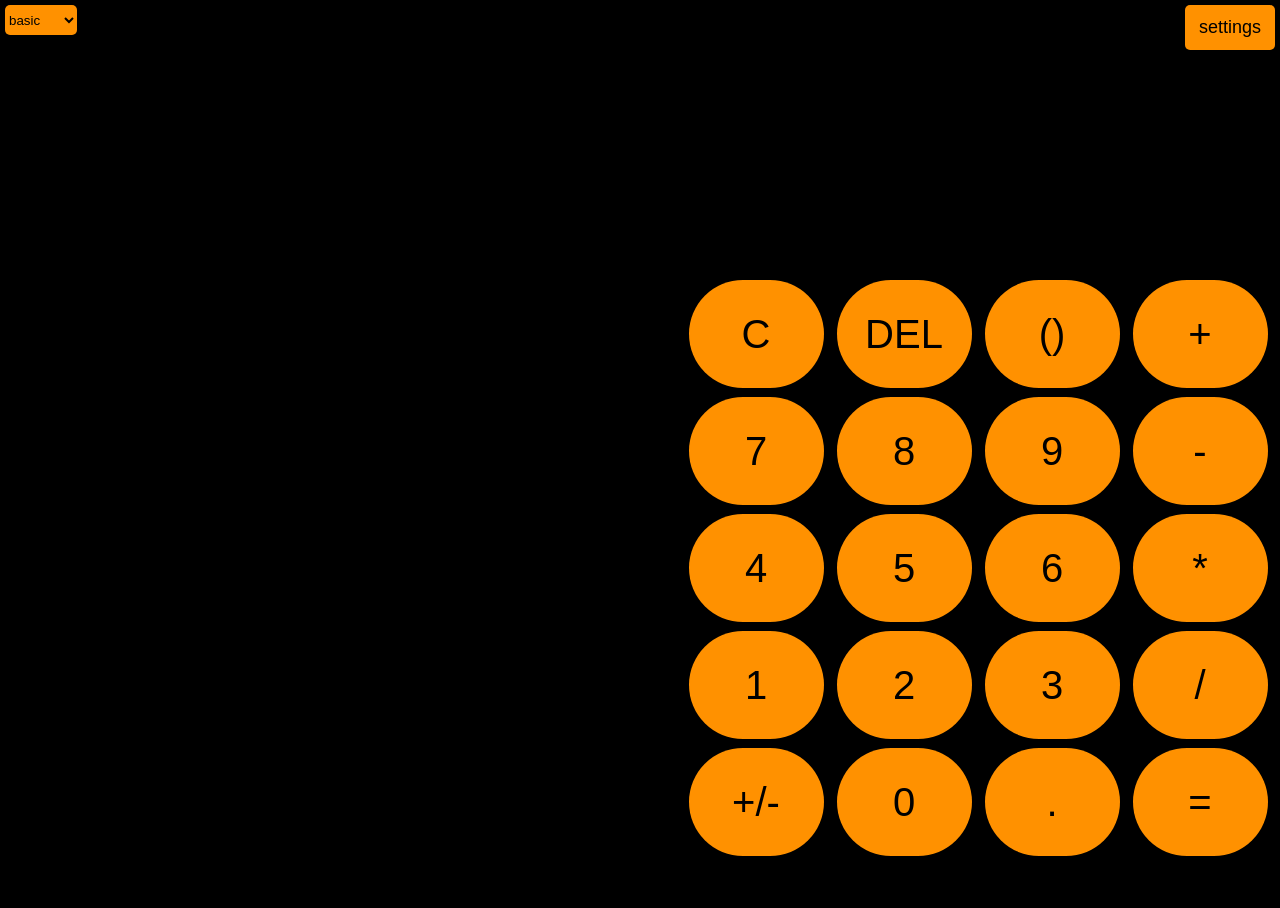
<file: index.html>
<!DOCTYPE html>
<html>

<head>
  <link rel="stylesheet" href="style.css">
</head>

<head>
  <title>Calculator</title>
</head>

<body style="background-color: rgb(0, 0, 0);" id="body">
  <select onchange="calculatorType(this.value)" class="calculatorType">
    <option value="basic" selected>basic</option>
    <option value="scientific">scientific</option>
  </select>
  <button onclick="openSettings()" class="settingButton">settings</button>
  <div id="display" class="text"></div>
  <div class="kaypad" id="kaypad">
    <button onclick="press('C')" class="button">C</button>
    <button onclick="press('DEL')" class="button">DEL</button>
    <button onclick="press('()')" class="button">()</button>
    <button onclick="press('+')" class="button">+</button>
    <h1></h1>
    <button onclick="press(7)" class="button">7</button>
    <button onclick="press(8)" class="button">8</button>
    <button onclick="press(9)" class="button">9</button>
    <button onclick="press('-')" class="button">-</button>
    <h1></h1>
    <button onclick="press(4)" class="button">4</button>
    <button onclick="press(5)" class="button">5</button>
    <button onclick="press(6)" class="button">6</button>
    <button onclick="press('*')" class="button">*</button>
    <h1></h1>
    <button onclick="press(1)" class="button">1</button>
    <button onclick="press(2)" class="button">2</button>
    <button onclick="press(3)" class="button">3</button>
    <button onclick="press('/')" class="button">/</button>
    <h1></h1>
    <button onclick="press('+/-')" class="button">+/-</button>
    <button onclick="press(0)" class="button">0</button>
    <button onclick="press('.')" class="button">.</button>
    <button onclick="press('=')" class="button">=</button>
  </div>
</body>
<script>
  let math = '';
  let lastChar = '';
  let lastNum = '';
  let bracketCount = [0];
  let absoluteCount = 0;
  let powerLayer = 0;
  let allowedKeys = ['0', '1', '2', '3', '4', '5', '6', '7', '8', '9', '+', '-', '*', '/', '.', 'Enter', 'Backspace'];
  let draggedButton = null;
  let potencialyDraggedButton = document.getElementsByClassName('buttonSet');
  document.getElementsByClassName('buttonSet').addEventListener('mousedown', (event) => {
    alert('test');
  });
  addEventListener('dragenter', (event) => {
    if (event.target.classList.contains('GhostButton')) {
    } else {
      return
    }
  });
  window.addEventListener('keydown', (event) => {
    if (allowedKeys.includes(event.key)) {
      if (event.key === 'Enter') {
        press('=');
      } else if (event.key === 'Backspace') {
        press('DEL');
      } else {
        press(event.key);
      }
    }
  });
  function openSettings() {
    document.getElementById('body').innerHTML = `
    <div class="grid">
    <div style="height: 2vh; grid-column: span 2;"></div>
    <button onclick="press('sqrt')" class="buttonSet">√</button>
    <button onclick="press('C')" class="buttonSet">C</button>
    <button onclick="press('DEL')" class="buttonSet">DEL</button>
    <button onclick="press('()')" class="buttonSet">()</button>
    <button onclick="press('+')" class="buttonSet">+</button>
    <button onclick="press('|')" class="buttonSet">|x|</button>
    <button onclick="press(7)" class="buttonSet">7</button>
    <button onclick="press(8)" class="buttonSet">8</button>
    <button onclick="press(9)" class="buttonSet">9</button>
    <button onclick="press('-')" class="buttonSet">-</button>
    <button onclick="press('^2')" class="buttonSet">x²</button>
    <button onclick="press(4)" class="buttonSet">4</button>
    <button onclick="press(5)" class="buttonSet">5</button>
    <button onclick="press(6)" class="buttonSet">6</button>
    <button onclick="press('*')" class="buttonSet">*</button>
    <button onclick="press('^3')" class ="buttonSet">x³</button>
    <button onclick="press(1)" class="buttonSet">1</button>
    <button onclick="press(2)" class="buttonSet">2</button>
    <button onclick="press(3)" class="buttonSet">3</button>
    <button onclick="press('/')" class="buttonSet">/</button>
    <button onclick="press('^y')" class="buttonSet">x<sup>y</sup></button>
    <button onclick="press('+/-')" class="buttonSet">+/-</button>
    <button onclick="press(0)" class="buttonSet">0</button>
    <button onclick="press('.')" class="buttonSet">.</button>
    <button onclick="press('=')" class="buttonSet">=</button>
    <h1></h1>
    <div style="height: 5vh; grid-column: span 2;"></div>
    </div>
    <h1 style='color=white;'>draggedButton</h1>
    <div class="ghostKeypad" id="kaypad">
      <button class="GhostButton" id="1.1"></button>
      <button class="GhostButton" id="1.2"></button>
      <button class="GhostButton" id="1.3"></button>
      <button class="GhostButton" id="1.4"></button>
      <button class="GhostButton" id="1.5"></button>
      <button class="GhostButton" id="1.6"></button>
      <button class="GhostButton" id="1.7"></button>
      <button class="GhostButton" id="1.8"></button>
      <button class="GhostButton" id="1.9"></button>
      <h1></h1>
      <button class="GhostButton" id="2.1"></button>
      <button class="GhostButton" id="2.2"></button>
      <button class="GhostButton" id="2.3"></button>
      <button class="GhostButton" id="2.4"></button>
      <button class="GhostButton" id="2.5"></button>
      <button class="GhostButton" id="2.6"></button>
      <button class="GhostButton" id="2.7"></button>
      <button class="GhostButton" id="2.8"></button>
      <button class="GhostButton" id="2.9"></button>
      <h1></h1>
      <button class="GhostButton" id="3.1"></button>
      <button class="GhostButton" id="3.2"></button>
      <button class="GhostButton" id="3.3"></button>
      <button class="GhostButton" id="3.4"></button>
      <button class="GhostButton" id="3.5"></button>
      <button class="GhostButton" id="3.6"></button>
      <button class="GhostButton" id="3.7"></button>
      <button class="GhostButton" id="3.8"></button>
      <button class="GhostButton" id="3.9"></button>
      <h1></h1>
      <button class="GhostButton" id="4.1"></button>
      <button class="GhostButton" id="4.2"></button>
      <button class="GhostButton" id="4.3"></button>
      <button class="GhostButton" id="4.4"></button>
      <button class="GhostButton" id="4.5"></button>
      <button class="GhostButton" id="4.6"></button>
      <button class="GhostButton" id="4.7"></button>
      <button class="GhostButton" id="4.8"></button>
      <button class="GhostButton" id="4.9"></button>
      <h1></h1>
      <button class="GhostButton" id="5.1"></button>
      <button class="GhostButton" id="5.2"></button>
      <button class="GhostButton" id="5.3"></button>
      <button class="GhostButton" id="5.4"></button>
      <button class="GhostButton" id="5.5"></button>
      <button class="GhostButton" id="5.6"></button>
      <button class="GhostButton" id="5.7"></button>
      <button class="GhostButton" id="5.8"></button>
      <button class="GhostButton" id="5.9"></button>`;
    let potencialyDraggedButton = document.getElementsByClassName('buttonSet');
    for (let i = 0; i < potencialyDraggedButton.length; i++) {
      potencialyDraggedButton[i].addEventListener('mousedown', (event) => {
        draggedButton = event.target;

      });
    }


    for (let i = 0; i < potencialyDraggedButton.length; i++) {
      potencialyDraggedButton[i].addEventListener('mousemove', (event) => {

        if (draggedButton) {
          // --- TRIK: Klonování pro podržení místa ---
          // Vytvoříme kopii tlačítka
          let clone = draggedButton.cloneNode(true);

          // Nastavíme klonu speciální ID, abychom ho pak našli, a zneviditelníme ho
          clone.id = 'drag-placeholder';
          clone.style.visibility = 'hidden';

          // Vložíme klon do mřížky přesně před původní tlačítko
          draggedButton.parentNode.insertBefore(clone, draggedButton);
          draggedButton.classList.add('inDrag');
          draggedButton.classList.remove('buttonSet');


          // Výpočet - bereme souřadnice z (event)
          let x = event.clientX - (draggedButton.offsetWidth / 2);
          let y = event.clientY - (draggedButton.offsetHeight / 2);

          draggedButton.style.transform = `translate(${x}px, ${y}px)`;
        }
      });

    };

    window.addEventListener('mouseup', (event) => {
      if (!draggedButton) return;
      alert(event.target.classList);
      draggedButton.classList.remove('inDrag');
      draggedButton.classList.add('buttonSet');
      draggedButton = null;
    });
  }



  function press(char) {
    if ((!isNaN(char) && char !== null && char !== ' ') || char === '.') {
      document.getElementById('display').innerHTML += char;
      math += char;
    } else if (char === '+' || char === '-' || char === '*' || char === '/') {
      lastChar = document.getElementById('display').innerText.charAt(document.getElementById('display').innerText.length - 1);
      if (lastChar === '+' || lastChar === '-' || lastChar === '*' || lastChar === '/') {
        document.getElementById('display').innerHTML = document.getElementById('display').innerText.slice(0, -1) + char;
        math = math.slice(0, -1) + char;
      } else {
        document.getElementById('display').innerHTML += char;
        math += char;
      }
    } else if (char === '()') {
      lastChar = document.getElementById('display').innerText.charAt(document.getElementById('display').innerText.length - 1);
      if (lastChar === '+' || lastChar === '-' || lastChar === '*' || lastChar === '/' || lastChar === '(' || lastChar === '') {
        document.getElementById('display').innerHTML += '(';
        math += '(';
        bracketCount[powerLayer] = bracketCount[powerLayer] + 1;
      } else if (powerLayer > 0 && bracketCount[powerLayer - 1] === 0) {
        document.getElementById('display').innerHTML += ')';
        math += ')';
        bracketCount[powerLayer]--;
        powerLayer--;
      } else if (bracketCount[powerLayer] > 0) {
        document.getElementById('display').innerHTML += ')';
        math += ')';
        bracketCount[powerLayer]--;
      } else if (lastChar === ')') {
        document.getElementById('display').innerHTML += '*(';
        math += '*(';
        bracketCount[powerLayer]++;
      }
      else {
        document.getElementById('display').innerHTML += '*(';
        math += '*(';
        bracketCount[powerLayer]++;
      }
    } else if (char === '|') {
      lastChar = document.getElementById('display').innerText.charAt(document.getElementById('display').innerText.length - 1);
      if (lastChar === '+' || lastChar === '-' || lastChar === '*' || lastChar === '/' || lastChar === '(' || lastChar === '') {
        document.getElementById('display').innerHTML += '|';
        math += 'Math.abs(';
        absoluteCount++;
      } else if (absoluteCount > 0) {
        document.getElementById('display').innerHTML += '|';
        math += ')';
        absoluteCount--;
      } else {
        document.getElementById('display').innerHTML += '*|';
        math += '*Math.abs(';
        absoluteCount++;

      }
    } else if (char === '^2') {
      document.getElementById('display').innerHTML += '²';
      math += '**2';
    } else if (char === '^3') {
      document.getElementById('display').innerHTML += '³';
      math += '**3';
    } else if (char === '^y') {
      document.getElementById('display').innerHTML += '^(';
      math += '**(';
      powerLayer++;
      if (bracketCount.length <= powerLayer) {
        bracketCount.push(1);
      } else {
        bracketCount[powerLayer]++;
      }
    } else if (char === '+/-') {
      let lastNumStart = [...document.getElementById('display').innerText.matchAll(/[+\-\/*(]/g)].at(-1)?.index + 1;
      document.getElementById('display').innerText = document.getElementById('display').innerText.slice(0, lastNumStart) + '(-' + document.getElementById('display').innerText.slice(lastNumStart);
      math = math.slice(0, lastNumStart) + '(-' + math.slice(lastNumStart);
      bracketCount[powerLayer]++;
    } else if (char === 'sqrt') {
      document.getElementById('display').innerHTML += '√(';
      math += 'Math.sqrt(';
      bracketCount[powerLayer]++;
    } else if (char === 'C') {
      document.getElementById('display').innerHTML = '';
      math = '';
      bracketCount = [0];
      absoluteCount = 0;
      powerLayer = 0;
    } else if (char === 'DEL') {
      lastChar = document.getElementById('display').innerText.charAt(document.getElementById('display').innerText.length - 1);
      if (lastChar === '(') {
        bracketCount[powerLayer]--;
        math = math.slice(0, -1);
        if (math.endsWith('Math.sqrt(')) {
          math = math.slice(0, -10);

          document.getElementById('display').innerHTML = document.getElementById('display').innerText.slice(0, -2);
        } else if (math.endsWith('**(')) {
          math = math.slice(0, -3);
          powerLayer--;
          bracketCount.pop();
          document.getElementById('display').innerHTML = document.getElementById('display').innerText.slice(0, -2);
        }
      } else if (lastChar === '|') {
        if (math.endsWith('Math.abs(')) {
          math = math.slice(0, -9);
          document.getElementById('display').innerHTML = document.getElementById('display').innerText.slice(0, -1);
        } else {
          math = math.slice(0, -1);
          document.getElementById('display').innerHTML = document.getElementById('display').innerText.slice(0, -1);
        }
      } else {
        math = math.slice(0, -1);
        document.getElementById('display').innerHTML = document.getElementById('display').innerText.slice(0, -1);
      }
    } else if (char === '=') {
      if (bracketCount.some(count => count !== 0) || absoluteCount !== 0 || powerLayer !== 0) {
        alert('Please close all brackets and absolute value signs before calculating.');
        return;
      }
      document.getElementById('display').innerHTML = eval(math);
      math = eval(math);
      bracketCount = [0];
      absoluteCount = 0;
      powerLayer = 0;
    }
  }



  function calculatorType(type) {
    if (type === 'basic') {
      document.getElementById('kaypad').innerHTML = `
        <button onclick = "press('C')" class="button" > C</button >
    <button onclick="press('DEL')" class="button">DEL</button>
    <button onclick="press('()')" class="button">()</button>
    <button onclick="press('+')" class="button">+</button>
    <h1></h1>
    <button onclick="press(7)" class="button">7</button>
    <button onclick="press(8)" class="button">8</button>
    <button onclick="press(9)" class="button">9</button>
    <button onclick="press('-')" class="button">-</button>
    <h1></h1>
    <button onclick="press(4)" class="button">4</button>
    <button onclick="press(5)" class="button">5</button>
    <button onclick="press(6)" class="button">6</button>
    <button onclick="press('*')" class="button">*</button>
    <h1></h1>
    <button onclick="press(1)" class="button">1</button>
    <button onclick="press(2)" class="button">2</button>
    <button onclick="press(3)" class="button">3</button>
    <button onclick="press('/')" class="button">/</button>
    <h1></h1>
    <button onclick="press('+/-')" class="button">+/-</button>
    <button onclick="press(0)" class="button">0</button>
    <button onclick="press('.')" class="button">.</button>
    <button onclick="press('=')" class="button">=</button>`;
    } else {
      document.getElementById('kaypad').innerHTML = `
    <button onclick="press('sqrt')" class="button">√</button>
    <button onclick="press('C')" class="button">C</button>
    <button onclick="press('DEL')" class="button">DEL</button>
    <button onclick="press('()')" class="button">()</button>
    <button onclick="press('+')" class="button">+</button>
    <h1></h1>
    <button onclick="press('|')" class="button">|x|</button>
    <button onclick="press(7)" class="button">7</button>
    <button onclick="press(8)" class="button">8</button>
    <button onclick="press(9)" class="button">9</button>
    <button onclick="press('-')" class="button">-</button>
    <h1></h1>
    <button onclick="press('^2')" class="button">x²</button>
    <button onclick="press(4)" class="button">4</button>
    <button onclick="press(5)" class="button">5</button>
    <button onclick="press(6)" class="button">6</button>
    <button onclick="press('*')" class="button">*</button>
    <h1></h1>
    <button onclick="press('^3')" class ="button">x³</button>
    <button onclick="press(1)" class="button">1</button>
    <button onclick="press(2)" class="button">2</button>
    <button onclick="press(3)" class="button">3</button>
    <button onclick="press('/')" class="button">/</button>
    <h1></h1>
    <button onclick="press('^y')" class="button">x<sup>y</sup></button>
    <button onclick="press('+/-')" class="button">+/-</button>
    <button onclick="press(0)" class="button">0</button>
    <button onclick="press('.')" class="button">.</button>
    <button onclick="press('=')" class="button">=</button>`
    }
  }

</script>

</html>
</file>
<file: style.css>
body,
  html {
    height: 100%;
    overflow: hidden;
    /* Zákaz scrollování celé stránky */
  }

  .button {
    width: 15vh;
    height: 12vh;
    font-size: 40px;
    color: rgb(0, 0, 0);
    margin: 0.5vh;
    background-color: rgb(255, 145, 0);
    border-radius: 100px;
    border: none;
    align-items: center;
  }

  .button:active {
    background-color: rgb(255, 175, 0);
    transform: scale(1.05);
  }

  .buttonSet {
    width: 13vh;
    height: 10vh;
    font-size: 40px;
    color: rgb(0, 0, 0);
    margin: 0.5vh;
    background-color: rgb(255, 145, 0);
    border-radius: 100px;
    border: none;
    align-items: center;
    cursor: grab;
  }

  .buttonSet:active {
    cursor: grabbing;
  }

  .GhostButton {
    width: 15vh;
    height: 12vh;
    font-size: 40px;
    color: rgb(255, 255, 255);
    /* Barva textu (pokud tam nějaký bude) */
    margin: 0.5vh;
    background-color: transparent;
    /* Průhledné pozadí */
    border-radius: 100px;

    /* OPRAVA: Musíš definovat tloušťku a styl, aby byl vidět */
    border: 2px dashed rgb(105, 105, 105);

    display: inline-flex;
    justify-content: center;
  }

  .settingButton {
    position: absolute;
    top: 5px;
    right: 5px;
    height: 5vh;
    width: 10vh;
    color: black;
    background-color: rgb(255, 145, 0);
    font-size: 2vh;
    border: none;
    border-radius: 5px;
  }

  .grid {
    display: grid;
    /* Levý panel 35vh (dost pro 2 sloupce), pravý panel zbytek */
    grid-template-columns: 1fr 1fr;
    width: 35vh;
    height: 100vh;
    /* Omezíme výšku, aby fungoval scroll */
    overflow-y: auto;
    z-index: 2;
    position: absolute;
    padding: 1vh;
  }

  .text {
    width: calc(100vw - 50px);
    height: 27.5vh;
    font-size: 15vh;
    margin: 5px;
    padding: 5px;
    text-align: right;
    border-radius: 5px;
    background-color: rgb(0, 0, 0);
    color: rgb(255, 255, 255);
    white-space: nowrap;
  }

  .calculatorType {
    position: absolute;
    top: 5px;
    left: 5px;
    height: 30px;
    background-color: rgb(255, 145, 0);
    border: none;
    border-radius: 5px;
  }

  .kaypad {
    text-align: right;
  }

  .ghostKeypad {
    position: absolute;
    bottom: 0px;
    right: 0px;
    text-align: right;
    z-index: 1;
  }

  h1 {
    margin: 0;
  }

  .inDrag {
    color: blue;
    position: fixed;
    z-index: 3;
    background-color: rgb(255, 145, 0);
    border-radius: 100px;
    border: none;
    align-items: center;
    width: 13vh;
    height: 10vh;
    font-size: 40px;
  }
</file>
